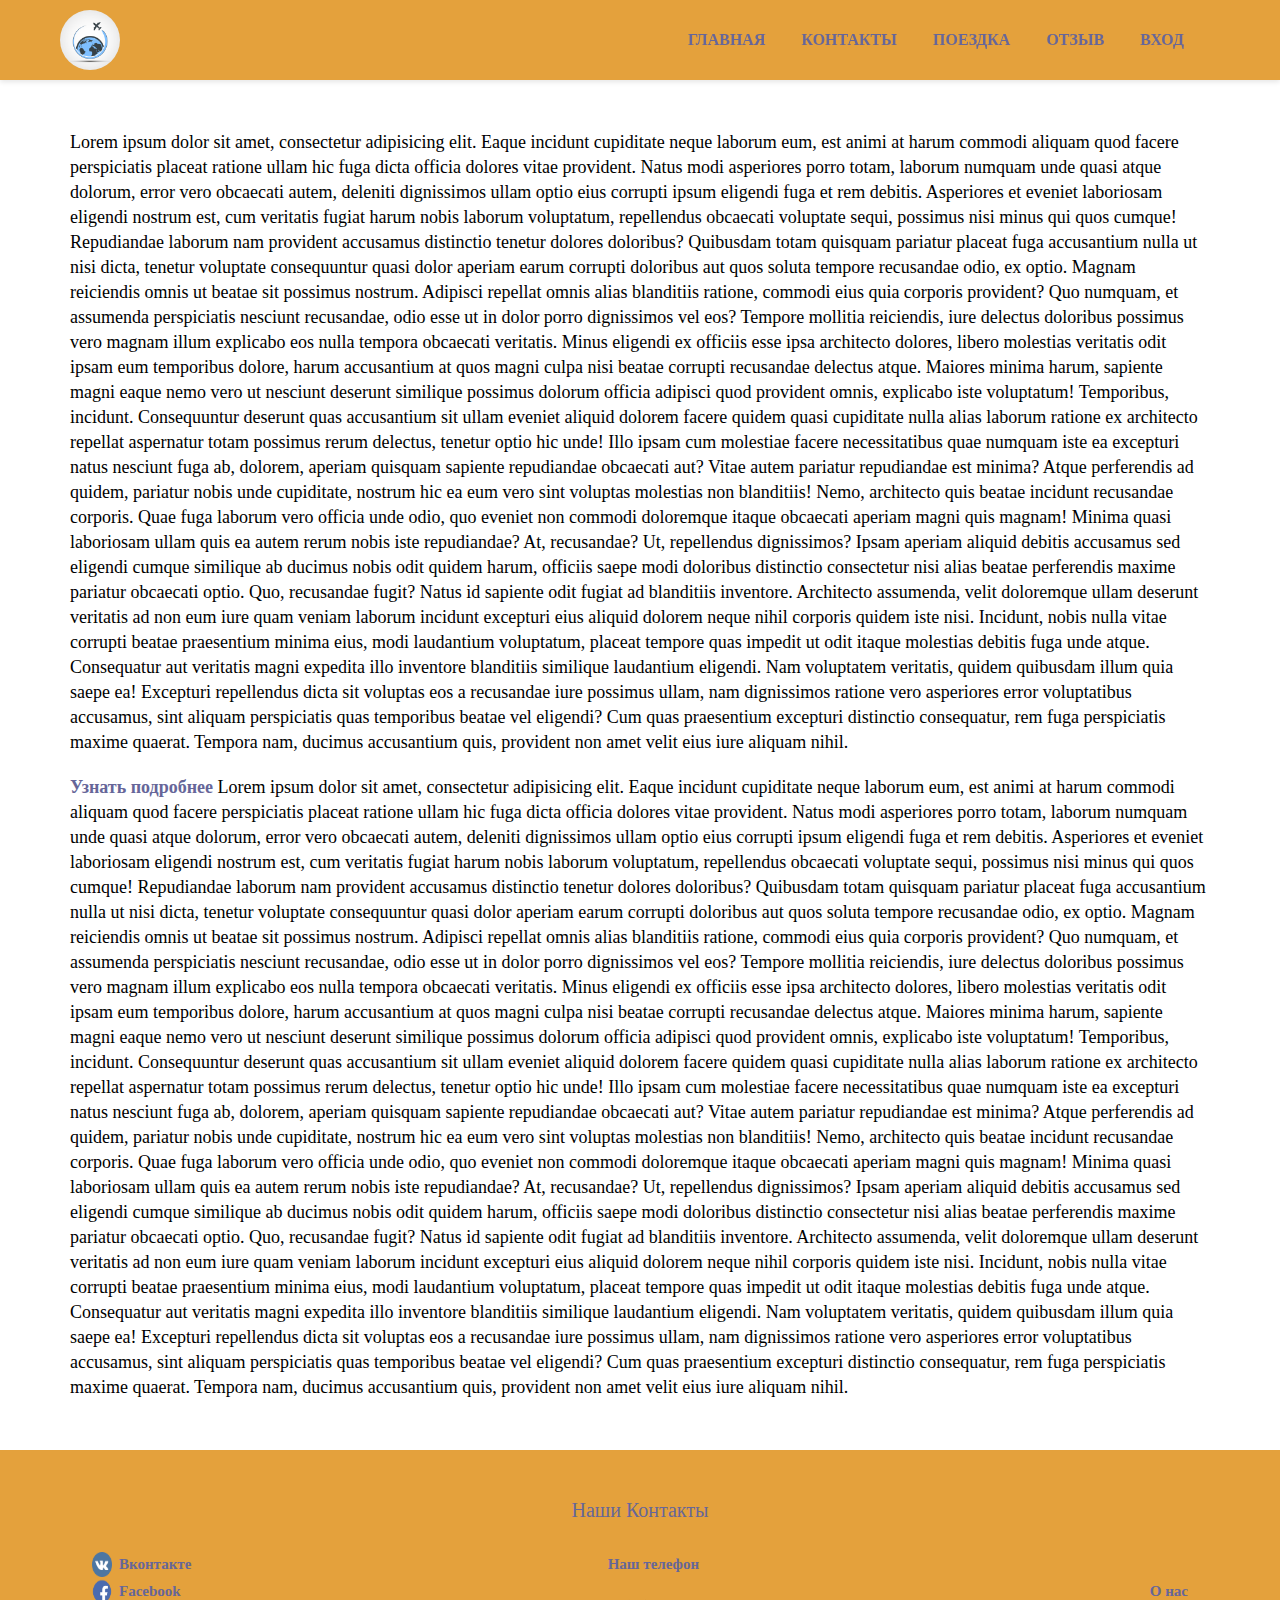
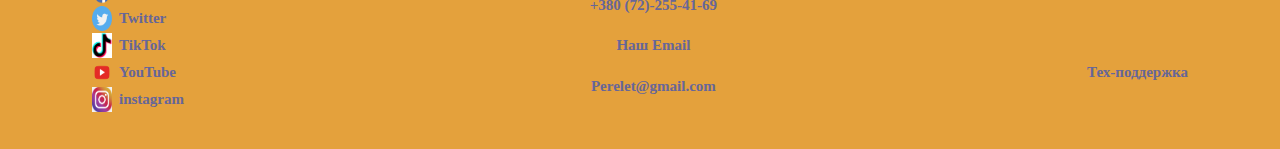
<file: html/index.html>
<!DOCTYPE HTML>
<html>
<head>
</head>
    <title>Перелёт</title>
    <meta charset="utf-8">
    <meta name="viewport" content="width=device-width, initial-scale=1">
    <link rel="stylesheet" href="../css/style.css" type="text/css">
    <link href="https://fonts.googleapis.com/css2?family=Roboto&display=swap" rel="stylesheet">
</head>
<body>
<header class = "header">
    <div class="container header__container">
        <div class="header__body">
            <a href="../html/index.html" class="header__logo">
                <img src="../image/1.jpg" alt="">
                
            </a>
        <div class="menu-burger__header">
            <span></span>
        </div>

        <nav class="header__nav">
            <ul class="menu header__menu">
                <li><a href="../html/index.html" class="menu__item">Главная</a></li>
                <li><a href="#top1" class="menu__item">Контакты</a></li>
                <li><a href="../html/Poezdka.html" class="menu__item">Поездка</a></li>
                <li><a href="../html/otziv.html" class="menu__item">Отзыв</a></li>
                <li><a href="" class="menu__item">Вход</a></li>
            </ul>
        </nav>
    </div>
</header>
<div class="content-wrapper">
    <div class = "container content-wrapper__container">
        <div class="body">
            <div class="content">
                <div class='container'>
                    <div class="content__text">
                        <p>
                            Lorem ipsum dolor sit amet, consectetur adipisicing elit. Eaque incidunt cupiditate neque laborum eum, est animi at harum commodi aliquam quod facere perspiciatis placeat ratione ullam hic fuga dicta officia dolores vitae provident. Natus modi asperiores porro totam, laborum numquam unde quasi atque dolorum, error vero obcaecati autem, deleniti dignissimos ullam optio eius corrupti ipsum eligendi fuga et rem debitis. Asperiores et eveniet laboriosam eligendi nostrum est, cum veritatis fugiat harum nobis laborum voluptatum, repellendus obcaecati voluptate sequi, possimus nisi minus qui quos cumque! Repudiandae laborum nam provident accusamus distinctio tenetur dolores doloribus? Quibusdam totam quisquam pariatur placeat fuga accusantium nulla ut nisi dicta, tenetur voluptate consequuntur quasi dolor aperiam earum corrupti doloribus aut quos soluta tempore recusandae odio, ex optio. Magnam reiciendis omnis ut beatae sit possimus nostrum. Adipisci repellat omnis alias blanditiis ratione, commodi eius quia corporis provident? Quo numquam, et assumenda perspiciatis nesciunt recusandae, odio esse ut in dolor porro dignissimos vel eos? Tempore mollitia reiciendis, iure delectus doloribus possimus vero magnam illum explicabo eos nulla tempora obcaecati veritatis. Minus eligendi ex officiis esse ipsa architecto dolores, libero molestias veritatis odit ipsam eum temporibus dolore, harum accusantium at quos magni culpa nisi beatae corrupti recusandae delectus atque. Maiores minima harum, sapiente magni eaque nemo vero ut nesciunt deserunt similique possimus dolorum officia adipisci quod provident omnis, explicabo iste voluptatum! Temporibus, incidunt. Consequuntur deserunt quas accusantium sit ullam eveniet aliquid dolorem facere quidem quasi cupiditate nulla alias laborum ratione ex architecto repellat aspernatur totam possimus rerum delectus, tenetur optio hic unde! Illo ipsam cum molestiae facere necessitatibus quae numquam iste ea excepturi natus nesciunt fuga ab, dolorem, aperiam quisquam sapiente repudiandae obcaecati aut? Vitae autem pariatur repudiandae est minima? Atque perferendis ad quidem, pariatur nobis unde cupiditate, nostrum hic ea eum vero sint voluptas molestias non blanditiis! Nemo, architecto quis beatae incidunt recusandae corporis. Quae fuga laborum vero officia unde odio, quo eveniet non commodi doloremque itaque obcaecati aperiam magni quis magnam! Minima quasi laboriosam ullam quis ea autem rerum nobis iste repudiandae? At, recusandae? Ut, repellendus dignissimos? Ipsam aperiam aliquid debitis accusamus sed eligendi cumque similique ab ducimus nobis odit quidem harum, officiis saepe modi doloribus distinctio consectetur nisi alias beatae perferendis maxime pariatur obcaecati optio. Quo, recusandae fugit? Natus id sapiente odit fugiat ad blanditiis inventore. Architecto assumenda, velit doloremque ullam deserunt veritatis ad non eum iure quam veniam laborum incidunt excepturi eius aliquid dolorem neque nihil corporis quidem iste nisi. Incidunt, nobis nulla vitae corrupti beatae praesentium minima eius, modi laudantium voluptatum, placeat tempore quas impedit ut odit itaque molestias debitis fuga unde atque. Consequatur aut veritatis magni expedita illo inventore blanditiis similique laudantium eligendi. Nam voluptatem veritatis, quidem quibusdam illum quia saepe ea! Excepturi repellendus dicta sit voluptas eos a recusandae iure possimus ullam, nam dignissimos ratione vero asperiores error voluptatibus accusamus, sint aliquam perspiciatis quas temporibus beatae vel eligendi? Cum quas praesentium excepturi distinctio consequatur, rem fuga perspiciatis maxime quaerat. Tempora nam, ducimus accusantium quis, provident non amet velit eius iure aliquam nihil.
                        </p>
                        <p>
                            <a href="../Osnova/html/dybdivi.html">Узнать подробнее</a>
                            Lorem ipsum dolor sit amet, consectetur adipisicing elit. Eaque incidunt cupiditate neque laborum eum, est animi at harum commodi aliquam quod facere perspiciatis placeat ratione ullam hic fuga dicta officia dolores vitae provident. Natus modi asperiores porro totam, laborum numquam unde quasi atque dolorum, error vero obcaecati autem, deleniti dignissimos ullam optio eius corrupti ipsum eligendi fuga et rem debitis. Asperiores et eveniet laboriosam eligendi nostrum est, cum veritatis fugiat harum nobis laborum voluptatum, repellendus obcaecati voluptate sequi, possimus nisi minus qui quos cumque! Repudiandae laborum nam provident accusamus distinctio tenetur dolores doloribus? Quibusdam totam quisquam pariatur placeat fuga accusantium nulla ut nisi dicta, tenetur voluptate consequuntur quasi dolor aperiam earum corrupti doloribus aut quos soluta tempore recusandae odio, ex optio. Magnam reiciendis omnis ut beatae sit possimus nostrum. Adipisci repellat omnis alias blanditiis ratione, commodi eius quia corporis provident? Quo numquam, et assumenda perspiciatis nesciunt recusandae, odio esse ut in dolor porro dignissimos vel eos? Tempore mollitia reiciendis, iure delectus doloribus possimus vero magnam illum explicabo eos nulla tempora obcaecati veritatis. Minus eligendi ex officiis esse ipsa architecto dolores, libero molestias veritatis odit ipsam eum temporibus dolore, harum accusantium at quos magni culpa nisi beatae corrupti recusandae delectus atque. Maiores minima harum, sapiente magni eaque nemo vero ut nesciunt deserunt similique possimus dolorum officia adipisci quod provident omnis, explicabo iste voluptatum! Temporibus, incidunt. Consequuntur deserunt quas accusantium sit ullam eveniet aliquid dolorem facere quidem quasi cupiditate nulla alias laborum ratione ex architecto repellat aspernatur totam possimus rerum delectus, tenetur optio hic unde! Illo ipsam cum molestiae facere necessitatibus quae numquam iste ea excepturi natus nesciunt fuga ab, dolorem, aperiam quisquam sapiente repudiandae obcaecati aut? Vitae autem pariatur repudiandae est minima? Atque perferendis ad quidem, pariatur nobis unde cupiditate, nostrum hic ea eum vero sint voluptas molestias non blanditiis! Nemo, architecto quis beatae incidunt recusandae corporis. Quae fuga laborum vero officia unde odio, quo eveniet non commodi doloremque itaque obcaecati aperiam magni quis magnam! Minima quasi laboriosam ullam quis ea autem rerum nobis iste repudiandae? At, recusandae? Ut, repellendus dignissimos? Ipsam aperiam aliquid debitis accusamus sed eligendi cumque similique ab ducimus nobis odit quidem harum, officiis saepe modi doloribus distinctio consectetur nisi alias beatae perferendis maxime pariatur obcaecati optio. Quo, recusandae fugit? Natus id sapiente odit fugiat ad blanditiis inventore. Architecto assumenda, velit doloremque ullam deserunt veritatis ad non eum iure quam veniam laborum incidunt excepturi eius aliquid dolorem neque nihil corporis quidem iste nisi. Incidunt, nobis nulla vitae corrupti beatae praesentium minima eius, modi laudantium voluptatum, placeat tempore quas impedit ut odit itaque molestias debitis fuga unde atque. Consequatur aut veritatis magni expedita illo inventore blanditiis similique laudantium eligendi. Nam voluptatem veritatis, quidem quibusdam illum quia saepe ea! Excepturi repellendus dicta sit voluptas eos a recusandae iure possimus ullam, nam dignissimos ratione vero asperiores error voluptatibus accusamus, sint aliquam perspiciatis quas temporibus beatae vel eligendi? Cum quas praesentium excepturi distinctio consequatur, rem fuga perspiciatis maxime quaerat. Tempora nam, ducimus accusantium quis, provident non amet velit eius iure aliquam nihil.
                        </p>
                    </div>
                </div>
            </div>
        
        </div>
             
    </div>    
</div>
<div class="footer">
    <div class='container'>
        <table >
        <caption >  Наши Контакты </caption>
        <p id="top1"></p>
        <tr>
            <th ><img class="padding" src="../image/2.png"></th>
            <th class="cet">Вконтакте</th>
            <th  class="mail">Наш телефон</th>
            <th rowspan="3" class="klient"><a class="white" href="#" >О нас </a></th>
        </tr>
        <tr>
            <th ><img class="padding" src="../image/3.png"></th>
            <th class="cet">Facebook</th>
            <th rowspan="2" class="mail"> +380 (72)-255-41-69</th>
        </tr>
        <tr>
            <th ><img class="padding" src="../image/4.png"></th>
            <th class="cet">Twitter</th>
        </tr>
        <tr>
            <th ><img class="padding" src="../image/5.png"></th>
            <th class="cet">TikTok</th>
            <th  class="mail">Наш Email</th>
            <th rowspan="3" class="klient">Тех-поддержка</th>
        </tr>
        <tr>
            <th ><img class="padding" src="../image/6.png"></th>
            <th class="cet">YouTube</th>
            <th rowspan="2" class="mail"> Perelet@gmail.com</th>
        </tr>
        <tr>
            <th ><img class="padding" src="../image/7.png"></th>
            <th class="cet" >instagram</th>
        </tr>
        </table>
    
    
    </div>
</div> 
<script src="https://code.jquery.com/jquery-3.5.1.slim.min.js"></script>
<script src="../js/menu.js"></script> 
</body>
</html>
</file>
<file: css/style.css>
*{padding: 0;margin: 0;border: 0;}
*,*:before,*:after{-moz-box-sizing: border-box;-webkit-box-sizing: border-box;box-sizing: border-box;}
:focus,:active{outline: none;}
a:focus,a:active{outline: none;}
nav,footer,header,aside{display: block;}
html,body{height:100%;width:100%;font-size:100%;line-height:1;font-size:14px;-ms-text-size-adjust:100%;-moz-text-size-adjust:100%;-webkit-text-size-adjust:100%;}
input,button,textarea{font-family:inherit;}
input::-ms-clear{display: none;}
button{cursor: pointer;}
button::-moz-focus-inner{padding:0;border:0;}
a,a:visited{text-decoration: none;}
a:hover{text-decoration: none;}
ul li{list-style: none;}
img{vertical-align: top;}
h1,h2,h3,h4,h5,h6{font-size:inherit;font-weight: inherit;}
/*------------------------------------------------------------------------------------------------------------------------------------------------------*/
/*------------------------------------------------------------------------------------------------------------------------------------------------------*/
* {
	margin: 0;
	padding: 0;
	border: 0;
	box-sizing: border-box;
}
   
a {
    color: #666699;
    text-decoration: none;
    font-weight: 600;
   }
header {
	position: fixed;
	width: 100%;
	top: 0;
	left: 0;
	z-index: 20;
	height:80px;
	background: #666699;
    box-shadow: 0 2px 5px 0 rgba(0,0,0,.1);
    display: flex;
    padding: 5px 0;
    align-items: center;
    justify-content: space-between;
	background-color: rgb(228, 161, 60);

}

.container{
    width: 100%;
    max-width: 1180px;
    margin: 0 auto;
    padding: 10px;
    position: relative;
}
.content-wrapper{
	width: 100%;
}
.header__nav {
    position: absolute;
    right: 36px;
    display: block;
}
.header__menu {
    display: flex;
	position: relative;
	z-index: 2;
}
.header__logo{
    flex: 0 0 60px;
    border-radius: 50%;
    overflow: hidden;
    position: relative;
    z-index: 3 ;
}

.header__body{
    position: relative;
    display: flex;
    justify-content: space-between;
    height: 40px;
    align-items: center;
}

.header__logo img{
    max-width: 100%;
    display: block;
}
.header__menu li {
	list-style: none;
	margin: 0px 0px 0px 36px;
	color: #000;
	font-size: 16px;
	text-transform: uppercase;
	text-decoration: none;
}
.content-wrapper{
    margin-top: 50px;
    padding: 10px;
    line-height: 34px;
}
@media(max-width: 767px){
	body.lock{
        overflow: hidden;
    }
	.header__logo{
        flex: 0 0 40px;
    }
.header__nav {
	display: block;
	position: absolute;
    top: 55px;
    left: 0;
    background: rgb(245, 246, 246);
    box-shadow: #ccc;
    width: 100%;
    box-shadow: 0 4px 2px -2px rgba(36, 36, 36, 0.37);
    transition: all 0.4s ease;
	left:-100%;
}
.header__menu {
	display: block;
}
.header__nav.open-menu{
    left:0;
}
.header__menu li {
	margin: 40px 0px 40px 33px;
    font-size: 14px;
	}
.menu-burger__header {
	position: relative;
	width: 40px;
    height: 35px;
    display: block;
    margin-left: 10px;
   }
.menu-burger__header span, .menu-burger__header:after, .menu-burger__header:before{
	height: 3px;
	width: 100%;
	position: absolute;
	background: #515758;
	margin: 0 auto;
}
.menu-burger__header span{
	top: 16px;
}
.menu-burger__header:after, .menu-burger__header:before{
	content: '';
}
.menu-burger__header:after{
	bottom: 5px;
}
.menu-burger__header:before{
	top: 5px;
}
.menu-burger__header.open-menu span {
	opacity:0; 
    transition: 0.5s; 
}
.menu-burger__header.open-menu:before {
	transform: rotate(38deg);
    top: 16px;
    transition: 0.4s;
}
.menu-burger__header.open-menu:after {
	transform: rotate(-38deg);
    bottom: 16px;
    transition: 0.4s;
}

header {
	height: 60px;
}
.content-wrapper {
    margin-top: 48px;
}
.fixed-pade {
    overflow: hidden;
}


}
.content{
    padding: 50px 0px  0px  0px ;
}

.content__text{
    font-size: 18px;
    line-height: 25px;
}

.content__text p{
    margin: 0px 0px 20px 0px;
}

@media (max-width:767px){
    .content{
        padding: 50px 0 0 0;
    }
}
/*------------------------------------------------------------------------------------------------------------------------------------------------------*/
/*------------------------------------------------------------------------------------------------------------------------------------------------------*/

.footer{ 
    background: rgb(228, 161, 60);
    font-size: 15px;
    
    padding: 0 0 15px 0;
    color: #666699;
}
/*------------------------------------------------------------------------------------------------------------------------------------------------------*/
/*------------------------------------------------------------------------------------------------------------------------------------------------------*/
table{
    margin: 25px 0 10px 0 ;
    padding: 30px 30px 0 30px ;
    caption-side:top;
}
caption{
    text-align: center;
    margin: 15px 0 0 0;
    font-size: 20px;
    color: #666699;

}
.padding{
    padding: 0 5px 0 0;
}

.mail{
    width: 200px;
    text-align: center;
}
.klient{
    text-align: right;
    width: 1050px;
}
.cet{
text-align: left;
width: 1050px;
}
.white{
    color: #666699;
}
th a:hover{
    text-decoration: underline;
    border: gray;
    border-radius: 15%;
    
    background: gray;
}
th img{
    width: 25px;
    height: 25px;
}

@media (max-width:767px) {
    table{
        
        padding: 15px 10px 0 10px ;
    }  
    caption{
        font-size: 15px;
        
    }
    th{
        font-size: 15px;
    }
    th img{
        width: 13px;
        height: 13px;
    }
}
/*------------------------------------------------------------------------------------------------------------------------------------------------------*/
/*------------------------------------------------------------------------------------------------------------------------------------------------------*/
</file>
